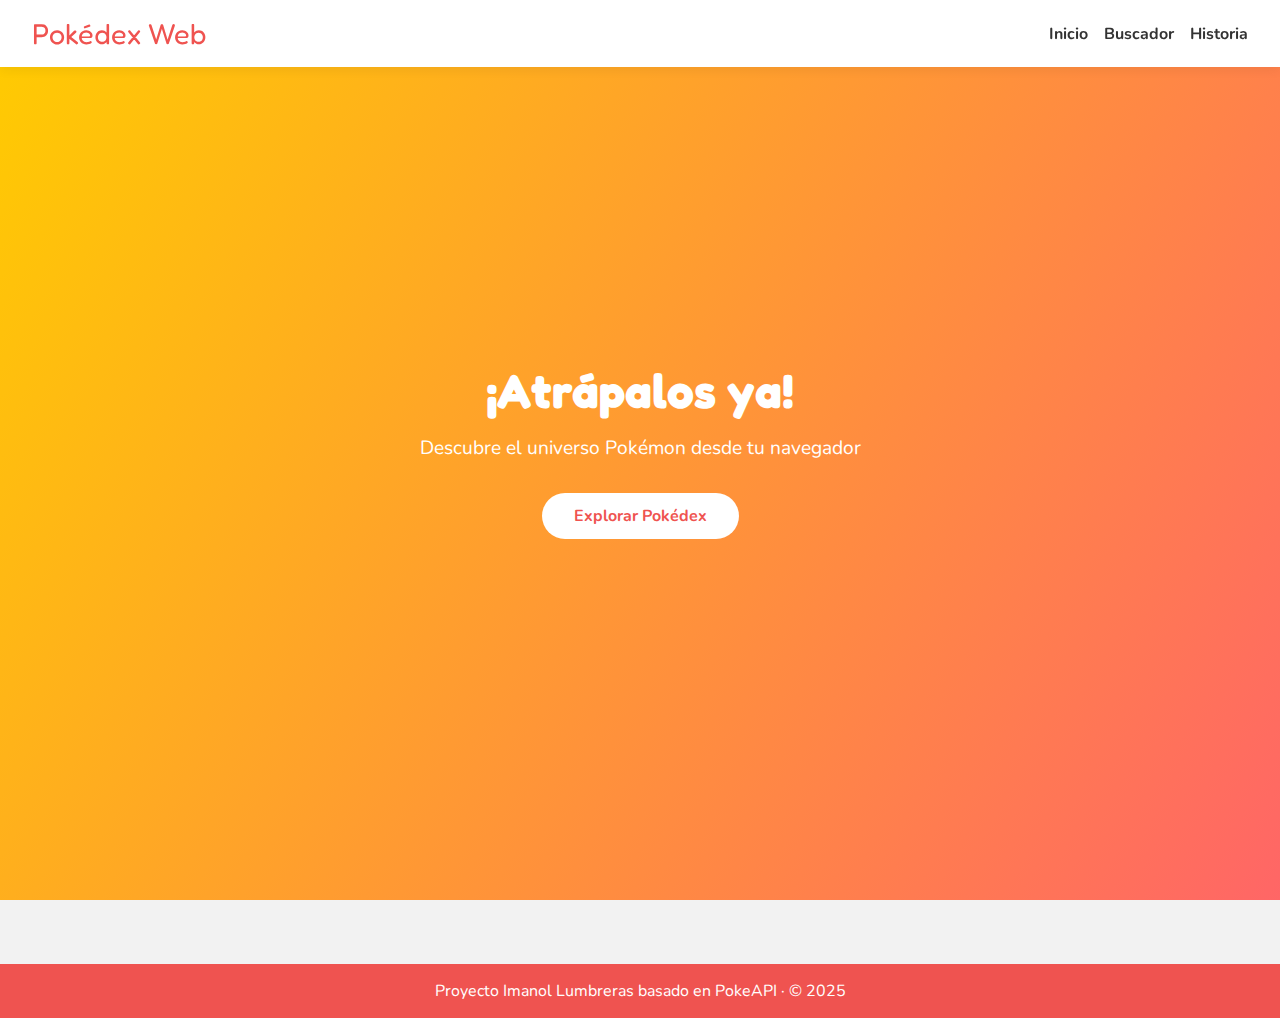
<file: index.html>
<!DOCTYPE html>
<html lang="es">
<head>
  <meta charset="UTF-8">
  <title>Pokédex Web</title>
  <link href="https://fonts.googleapis.com/css2?family=Fredoka+One&family=Nunito&display=swap" rel="stylesheet">
  <link rel="stylesheet" href="css/styles.css">
  <style>
    .hero {
      background: linear-gradient(120deg, #ffcc00 0%, #ff6666 100%);
      color: #fff;
      height: 100vh;
      display: flex;
      align-items: center;
      justify-content: center;
      text-align: center;
      position: relative;
      overflow: hidden;
    }

    .hero::before {
      content: "";
      position: absolute;
      width: 100%;
      height: 100%;
      background: url('https://assets.pokemon.com/assets/cms2/img/pokedex/full/025.png') no-repeat center center;
      background-size: contain;
      opacity: 0.1;
    }

    .contenido-hero {
      position: relative;
      z-index: 2;
      max-width: 600px;
      padding: 2rem;
    }

    .contenido-hero h1 {
      font-size: 3rem;
    }

    .contenido-hero p {
      font-size: 1.2rem;
      margin-top: 1rem;
    }

    .btn-cta {
      background-color: #ffffff;
      color: #ef5350;
      font-weight: bold;
      padding: 0.75rem 2rem;
      border-radius: 30px;
      margin-top: 2rem;
      text-decoration: none;
      display: inline-block;
      transition: background-color 0.3s ease;
    }

    .btn-cta:hover {
      background-color: #ffee58;
    }

    .features {
      padding: 4rem 2rem;
      display: flex;
      justify-content: space-around;
      flex-wrap: wrap;
      background-color: #fff8e1;
    }

    .feature {
      max-width: 300px;
      margin: 1rem;
      text-align: center;
    }

    .feature img {
      width: 100px;
      margin-bottom: 1rem;
    }

    .feature h3 {
      color: #ef5350;
    }
  </style>
</head>
<body>
  <nav class="navbar">
    <div class="logo">Pokédex Web</div>
    <ul class="menu">
      <li><a href="index.html">Inicio</a></li>
      <li><a href="buscador.html">Buscador</a></li>
      <li><a href="info.html">Historia</a></li>
    </ul>
  </nav>

  <section class="hero">
    <div class="contenido-hero">
      <h1>¡Atrápalos ya!</h1>
      <p>Descubre el universo Pokémon desde tu navegador</p>
      <a href="buscador.html" class="btn-cta">Explorar Pokédex</a>
    </div>
  </section>


  <footer>
    Proyecto Imanol Lumbreras basado en PokeAPI · &copy; 2025
  </footer>
</body>
</html>
</file>
<file: css/styles.css>
* {
  box-sizing: border-box;
  margin: 0;
  padding: 0;
}
html, body {
  width: 100%;
  overflow-x: hidden;
}

body {
  margin: 0;
  font-family: 'Nunito', sans-serif;
  background: #f2f2f2;
}

h1, .logo {
  font-family: 'Fredoka One', cursive;
}

.navbar {
  background-color: #fff;
  display: flex;
  justify-content: space-between;
  padding: 1rem 2rem;
  align-items: center;
  box-shadow: 0 4px 10px rgba(0,0,0,0.05);
  position: fixed;
  width: 100%;
  top: 0;
  z-index: 1000;
}

.logo {
  font-size: 1.8rem;
  font-family: 'Fredoka One', cursive;
  color: #ef5350;
}

.menu {
  display: flex;
  list-style: none;
  gap: 1rem;
}

.nav-btn {
  background-color: #ffcc00;
  color: #333;
  padding: 0.5rem 1.2rem;
  border-radius: 25px;
  text-decoration: none;
  font-weight: bold;
  transition: background 0.3s, transform 0.2s;
}

.nav-btn:hover {
  background-color: #ffee58;
  transform: scale(1.05);
}

.menu {
  list-style: none;
  display: flex;
  gap: 1rem;
}

.menu a {
  text-decoration: none;
  color: #333;
  font-weight: bold;
}

.hero {
  background: url('https://assets.pokemon.com/assets/cms2/img/pokedex/full/025.png') center/cover no-repeat;
  height: 100vh;
  position: relative;
  display: flex;
  align-items: center;
  justify-content: center;
  text-align: center;
}

.hero::before {
  content: "";
  position: absolute;
  inset: 0;
  background: rgba(0,0,0,0.5);
}

.contenido-hero {
  position: relative;
  z-index: 1;
  color: white;
}

.btn-cta {
  background: #FFDE00;
  padding: 1rem 2rem;
  border-radius: 50px;
  color: #333;
  text-decoration: none;
  font-weight: bold;
  transition: transform .2s;
}

.btn-cta:hover {
  transform: scale(1.05);
}

footer {
  background: #ef5350;
  color: white;
  text-align: center;
  padding: 1rem;
  margin-top: 4rem;
}

.info {
  padding: 6rem 2rem 2rem;
  max-width: 1000px;
  margin: auto;
  line-height: 1.6;
}

.cards {
  display: grid;
  grid-template-columns: repeat(auto-fit,minmax(250px,1fr));
  gap: 1.5rem;
  margin-top: 2rem;
}

.card {
  background: #fff;
  border-radius: 8px;
  padding: 1rem;
  box-shadow: 0px 2px 10px rgba(0,0,0,0.1);
  text-align: center;
  transition: all .3s;
}

.card:hover {
  transform: translateY(-5px);
  box-shadow: 0 4px 20px rgba(0,0,0,0.15);
}

.card img {
  max-width: 100%;
  border-radius: 4px;
}

.buscador {
  padding: 6rem 2rem 2rem;
  text-align: center;
}

.buscador input {
  padding: 0.5rem;
  width: 250px;
  border: 1px solid #ccc;
  border-radius: 4px;
}

.buscador button {
  padding: 0.5rem 1rem;
  margin-left: 0.5rem;
  background-color: #FFDE00;
  border: none;
  border-radius: 4px;
  font-weight: bold;
  cursor: pointer;
}

.pokemon-card {
  margin-top: 2rem;
  padding: 1rem;
  background: white;
  display: inline-block;
  border-radius: 10px;
  box-shadow: 0 0 10px rgba(0,0,0,.1);
}

.historia {
  padding: 6rem 2rem 4rem;
  background-color: #fffde7;
  font-family: 'Nunito', sans-serif;
  line-height: 1.7;
}

.historia .contenedor {
  max-width: 900px;
  margin: 0 auto;
  text-align: left;
}

.historia h1 {
  font-size: 2.5rem;
  margin-bottom: 1rem;
  color: #ef5350;
  font-family: 'Fredoka One', cursive;
  text-align: center;
}

.historia p {
  font-size: 1.1rem;
  margin-bottom: 1.2rem;
  color: #333;
}
</file>
